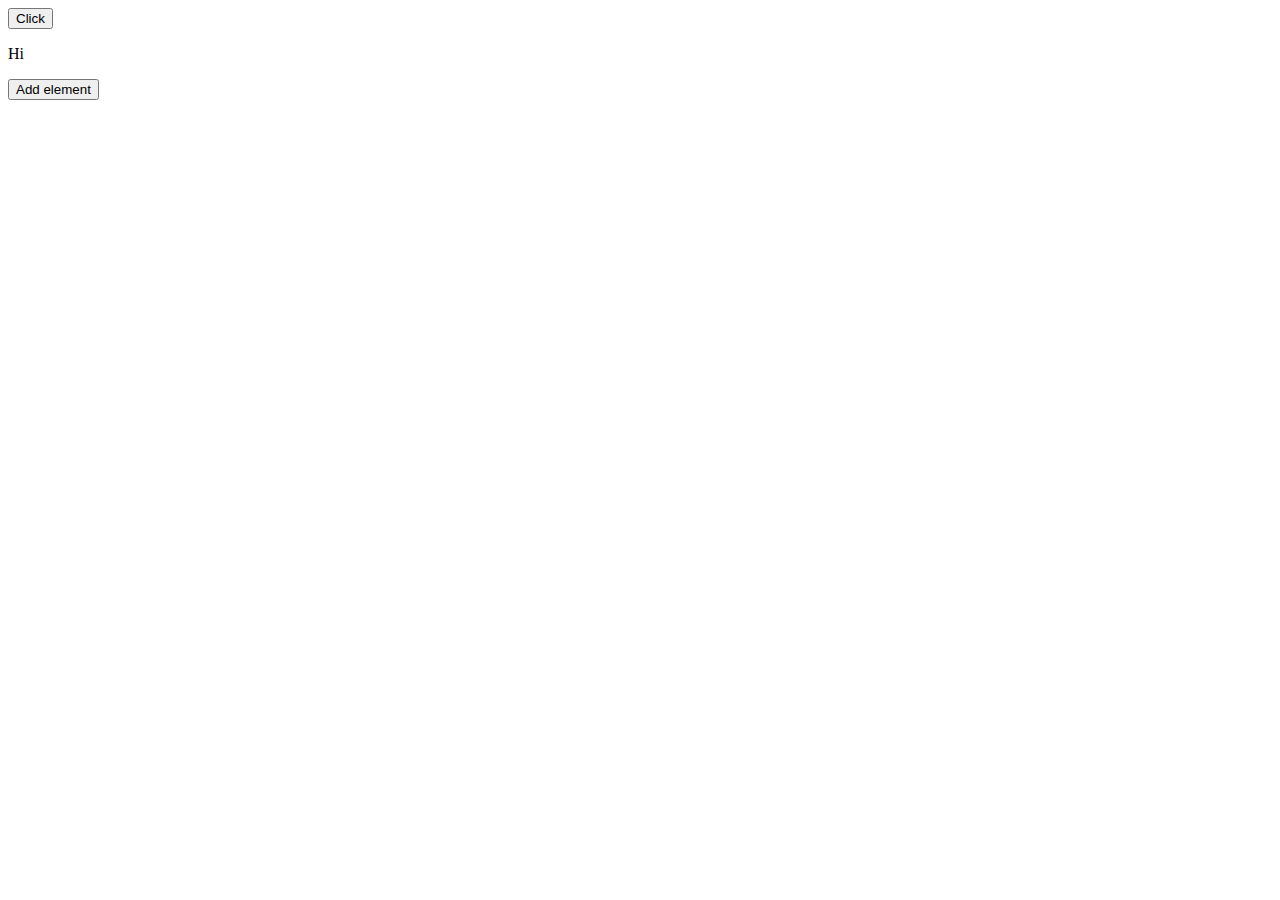
<file: Prac/index.html>
<!DOCTYPE html>
<html lang="en">
<head>
    <meta charset="UTF-8">
    <meta name="viewport" content="width=device-width, initial-scale=1.0">
    <title>Document</title>
</head>
<body>
    <button type="button" onclick="toggleButton()">Click</button>
    <p id="a">Hi </p>
    <button type="button">Add element</button>
    
    <script>
        function toggleButton(){ 
           const aram = document.getElementById("a");
           if (aram.style.display === "none"){
            aram.style.display="block";
           } else {
            aram.style.display="none";
           }
        }
        function addElement(){
            
        }
    </script>
</body>
</html>
</file>
